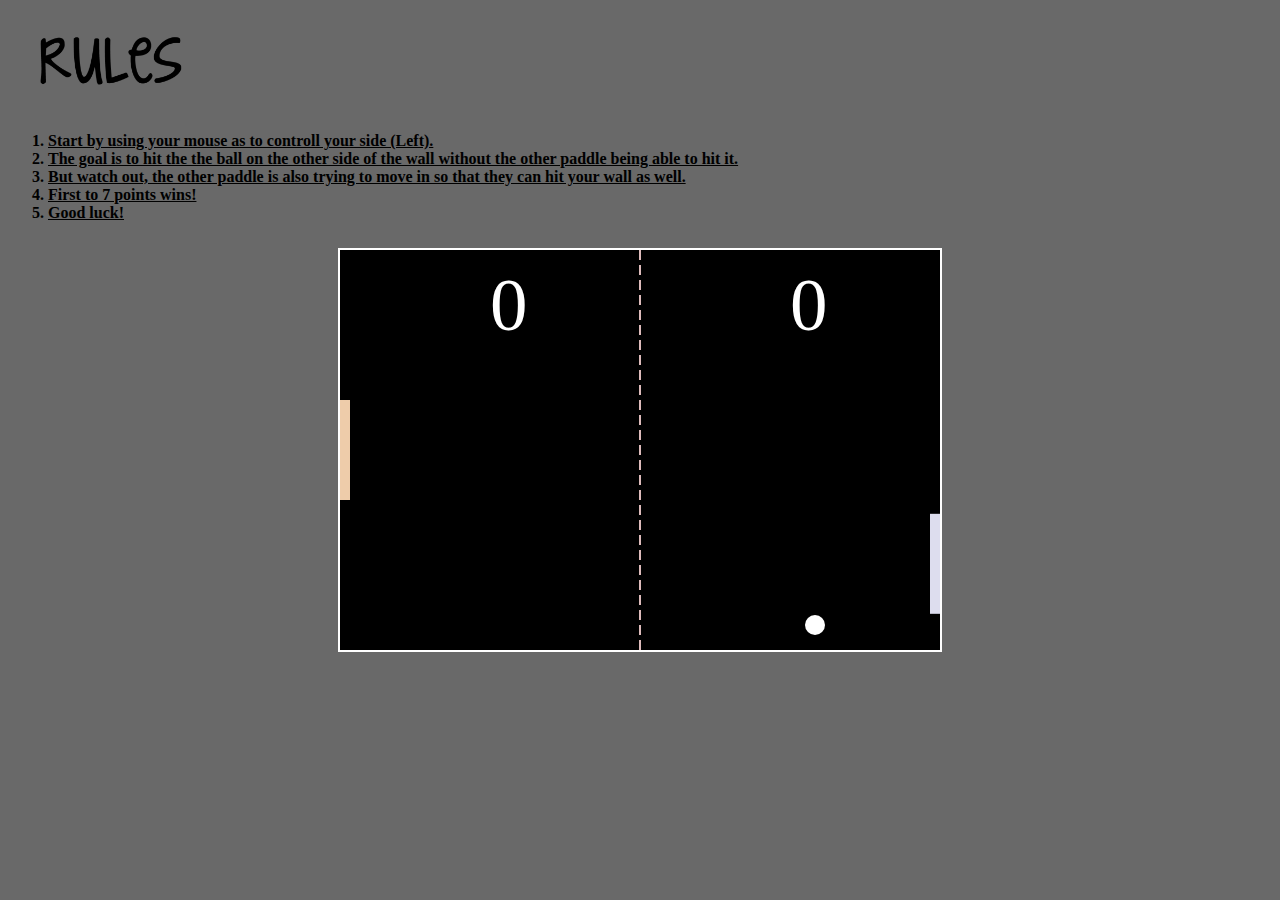
<file: index.html>
<!DOCTYPE html>
<html lang="en">
<head>
    <meta charset="UTF-8">
    <title>Pong Game JavaScript</title>
    <style>
        body{
            background-color: dimgray;
        }
        #pong{
            border: 2px solid #FFF;
            position: absolute;
            margin :auto;
            top:0;
            right:0;
            left:0;
            bottom:0;
        }
        p{
            font-size: 24px;
        }

        ol{
            text-decoration: underline;
            font-weight: bold;
        }
    </style>
</head>
<body>
    
    <canvas id="pong" width="600" height="400"></canvas>
    <script src="pong.js"></script>
    
    <img src="images/rules.png" alt="Rules" width=200>
    <ol>
        <li>Start by using your mouse as to controll your side (Left).</li>
        <li>The goal is to hit the the ball on the other side of the wall without the other paddle being able to hit it.</li>
        <li> But watch out, the other paddle is also trying to move in so that they can hit your wall as well.</li>
        <li> First to 7 points wins!</li>
        <li>Good luck!</li>
      </ol>

</body>
</html>
</file>
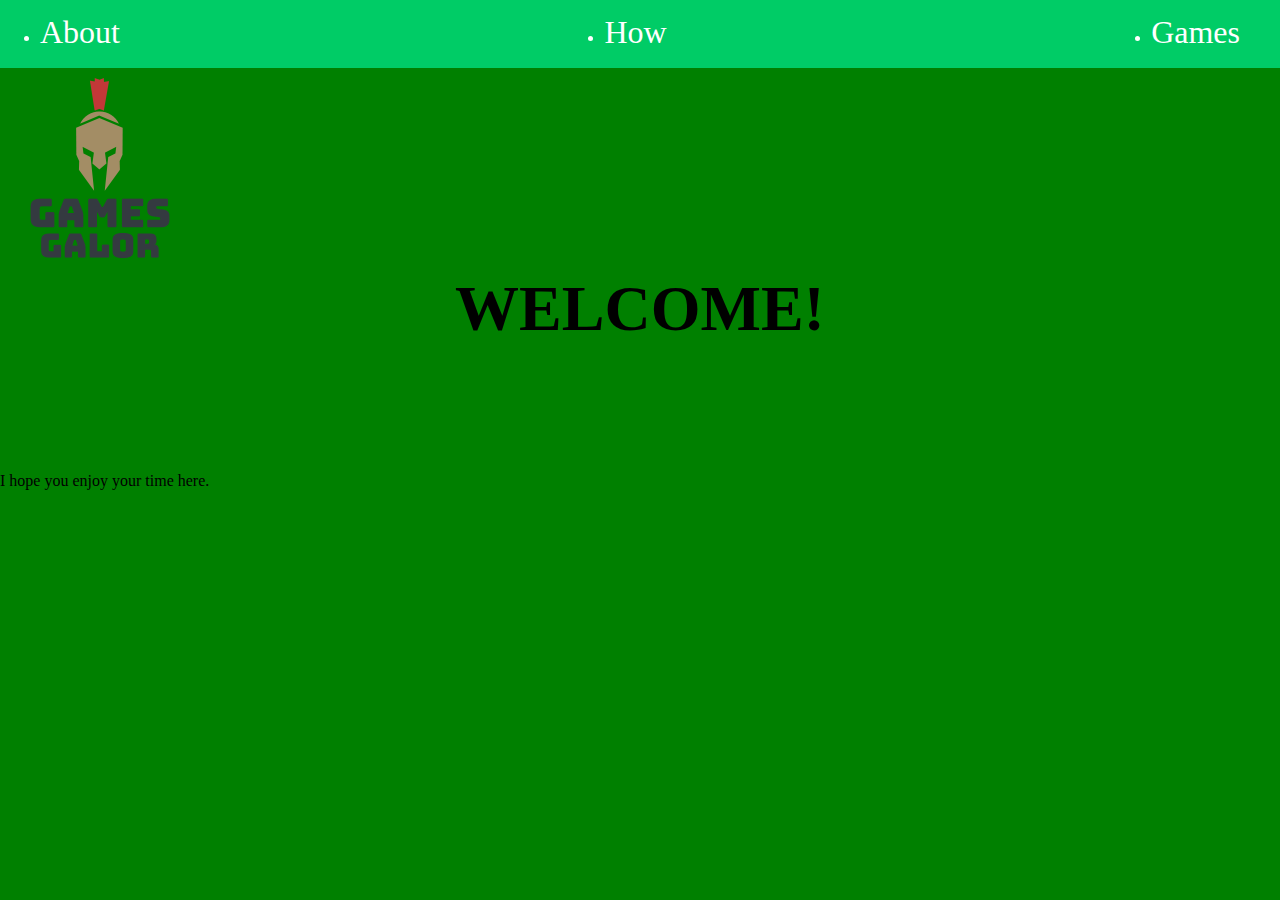
<file: FrontPage.html>
<!DOCTYPE html>
<html lang="en">
<head>
    <link rel="stylesheet" href="style.css">
    <meta charset="UTF-8">
    <meta name="viewport" content="width=device-width, initial-scale=1.0">
    <title>Games Galor</title>
</head>
<body>
    <nav class="nav-bar">
        <ul class="nav-bar-ul">
          <li class="nav-bar-item"><a href="#structure">About</a></li>
          <li class="nav-bar-item"><a href="#team">How</a></li>
          <li class="nav-bar-item"><a href="#schedule">Games</a></li>
          
        </ul>
      </nav>

    <img src="images/GameLogo.png" alt="Game Tag">
    <h1 id='Header'>Welcome!</h1>
    <p>I hope you enjoy your time here.</p>
</body>
</html>
</file>
<file: style.css>
* {
    margin: 0;
    padding: 0;
  }

h1{
    text-transform: uppercase;
}

body{
    background-color: green;

}

#Header{
    text-align: center;
    height: 200px;
    width: auto;
    font-size: 64px;;
}

.nav-bar{
    background-color:	rgb(0, 204, 102);
    color: white;
    padding: 14px 0;
    height:40px;
  }

  .nav-bar-ul{
    width:1200px;
    margin: 0 auto;
    display: flex;
    flex-direction: row;
    justify-content: space-between;
  }

  .nav-bar-item a{
    text-decoration:none;
    color:white;
    font-size:2em;
  }
</file>
